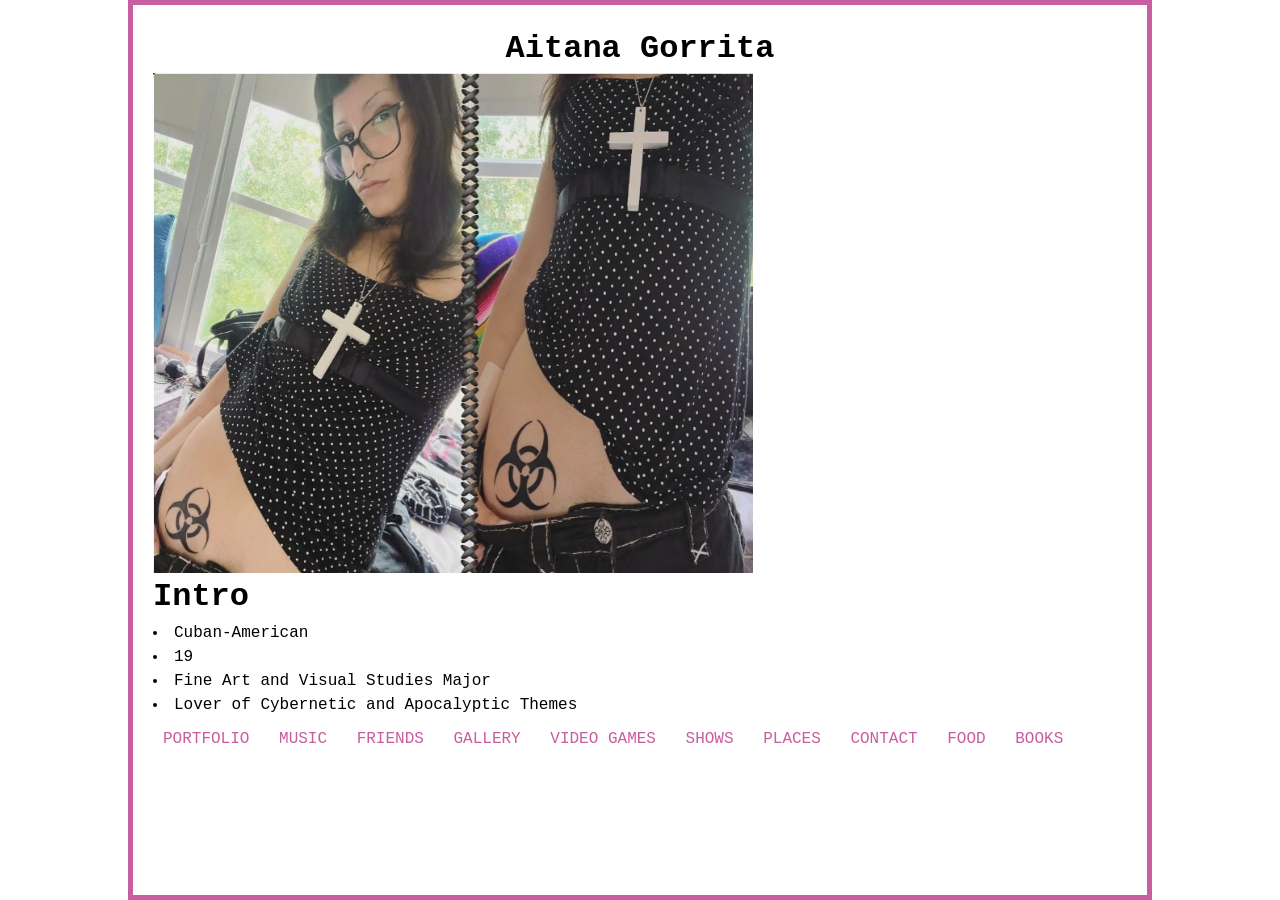
<file: index.html>
<html>
  <head>
    <meta charset="utf-8" />
    <meta name="viewport" content="width=device-width, initial-scale=1.0" />
    <link rel="stylesheet" type="text/css" href="style.css" />
    <title>Aitana Gorrita</title>
  </head>
  <body></body>
  <h1 style="text-align: center">Aitana Gorrita</h1>
  <img src="aitana.jpg" width="600" height="500" />
  <h1>Intro</h1>
  <li>Cuban-American</li>
  <li>19</li>
  <li>Fine Art and Visual Studies Major</li>
  <li>Lover of Cybernetic and Apocalyptic Themes</li>
  <a href="portfolio.html">PORTFOLIO</a>
  <a href="music.html">MUSIC</a>
  <a href="friends.html">FRIENDS</a>
  <a href="gallery.html">GALLERY</a>
  <a href="videogames.html">VIDEO GAMES</a>
  <a href="shows.html">SHOWS</a>
  <a href="places.html">PLACES</a>
  <a href="contact.html">CONTACT</a>
  <a href="food.html">FOOD</a>
  <a href="books.html">BOOKS</a>
</html>
</file>
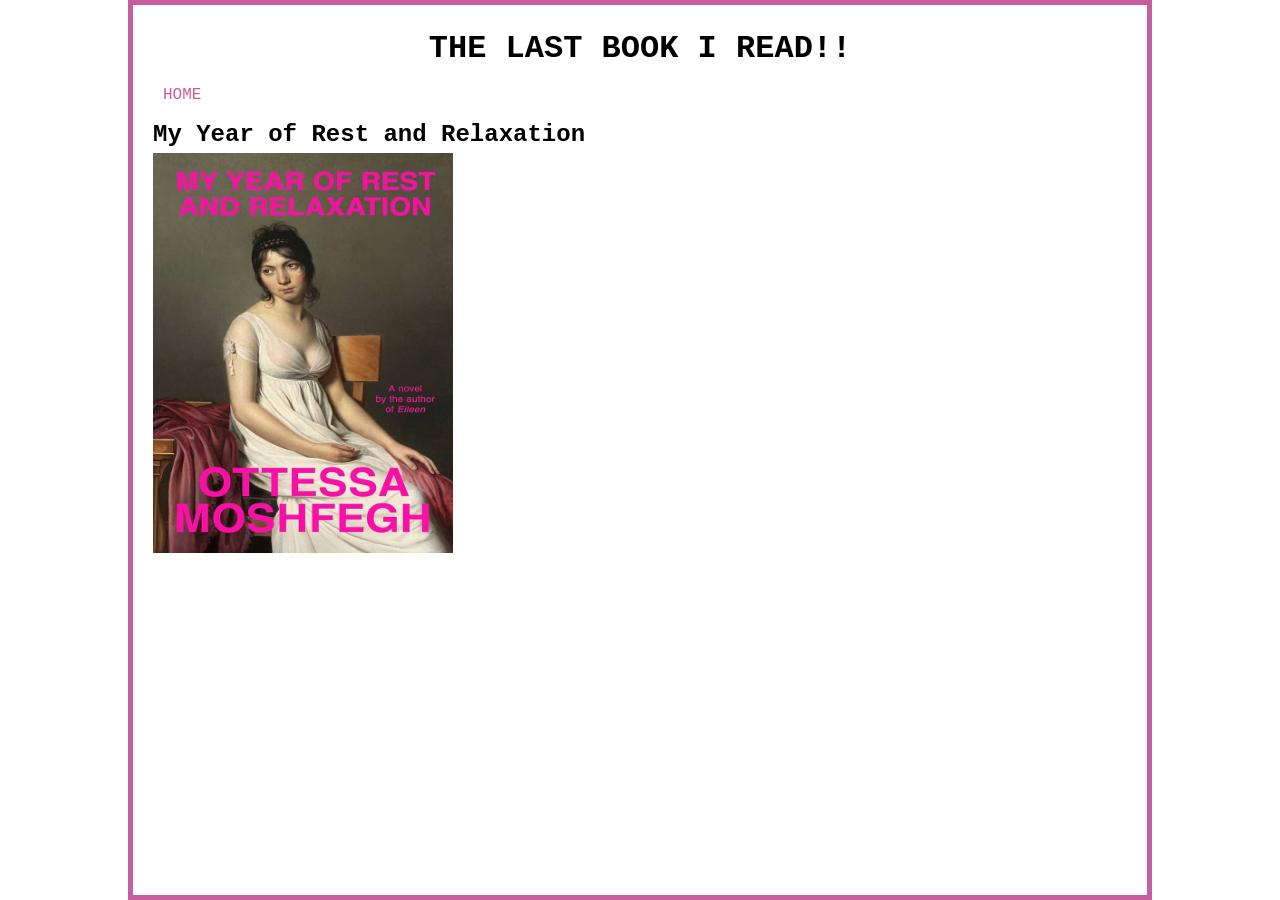
<file: books.html>
<html>
  <head>
    <meta charset="utf-8" />
    <meta name="viewport" content="width=device-width, initial-scale=1.0" />
    <link rel="stylesheet" type="text/css" href="style.css" />
    <title>Aitana Gorrita</title>
  </head>
  <body></body>
  <h1 style="text-align: center">THE LAST BOOK I READ!!</h1>
  <a href="index.html">HOME</a>
  <h2>My Year of Rest and Relaxation</h2>
  <img src="book1.jpg" width="300" height="400" alt="book artwork" />
</html>
</file>
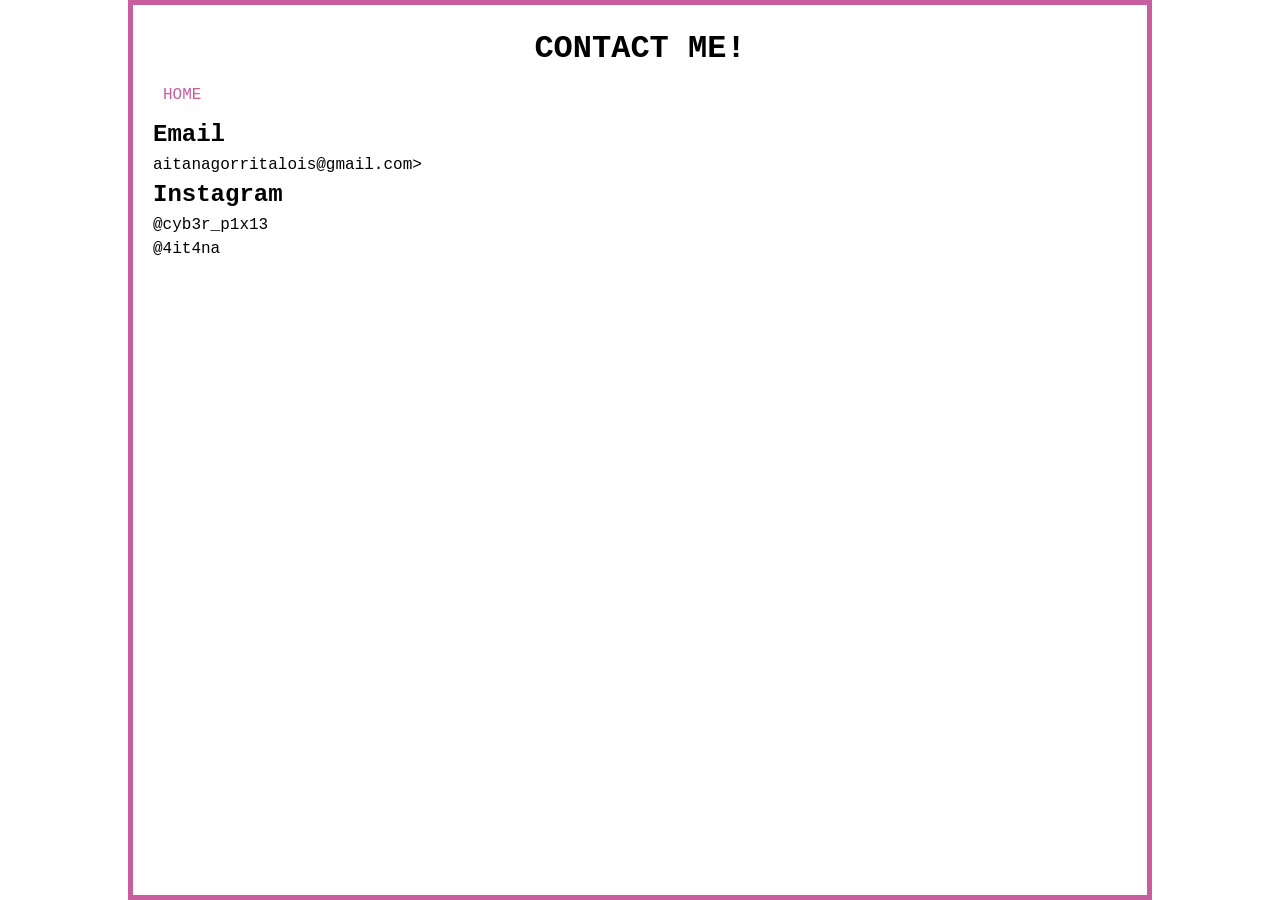
<file: contact.html>
<html>
  <head>
    <meta charset="utf-8" />
    <meta name="viewport" content="width=device-width, initial-scale=1.0" />
    <link rel="stylesheet" type="text/css" href="style.css" />
    <title>Aitana Gorrita</title>
  </head>
  <body></body>
    <h1 style="text-align: center">CONTACT ME!</h1>
    <a href="index.html">HOME</a>
    <h2>Email</h2>
    <p>aitanagorritalois@gmail.com></p>
    <h2>Instagram</h2>
    <p>@cyb3r_p1x13</p>
    <p>@4it4na</p>
</html>
</file>
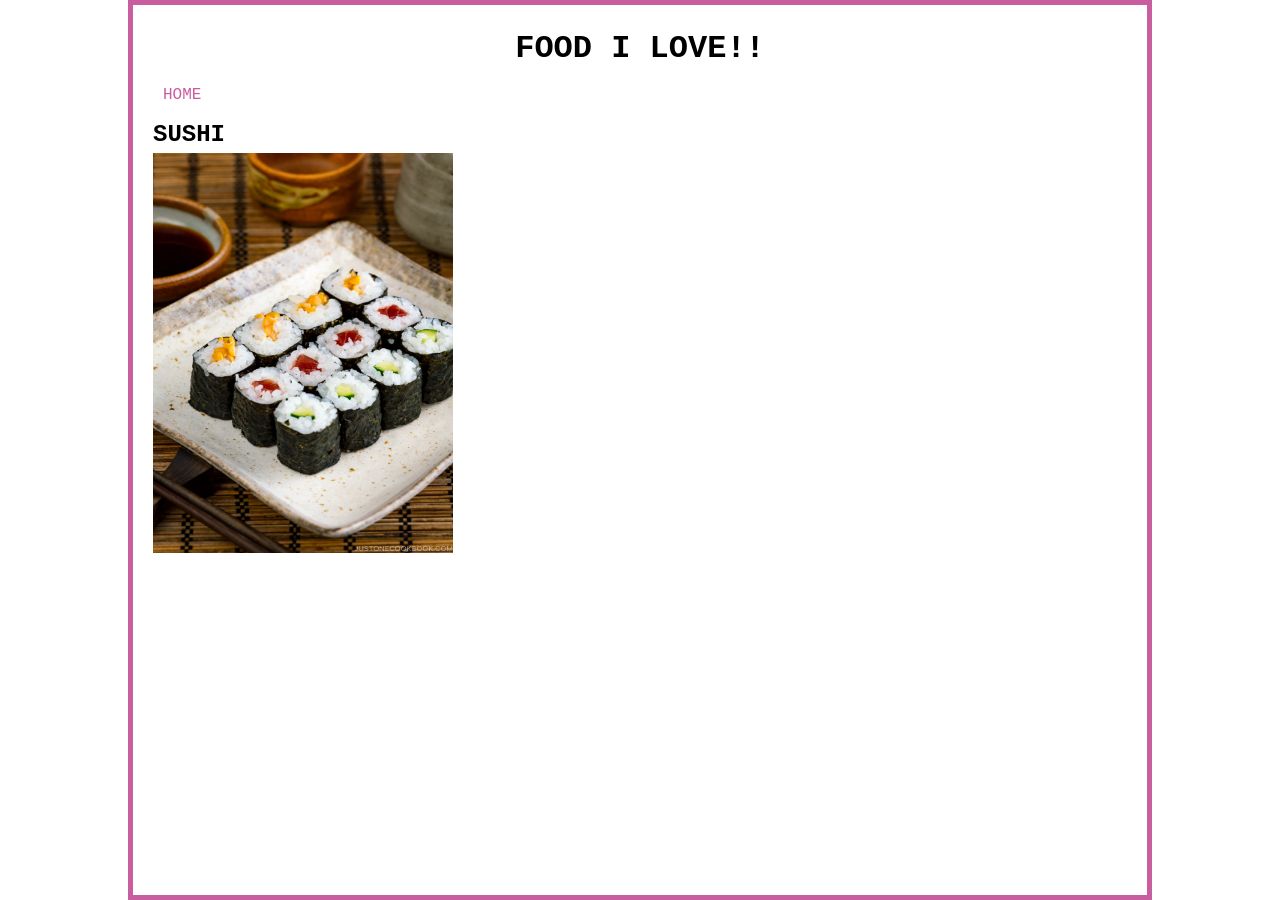
<file: food.html>
<html>
  <head>
    <meta charset="utf-8" />
    <meta name="viewport" content="width=device-width, initial-scale=1.0" />
    <link rel="stylesheet" type="text/css" href="style.css" />
    <title>Aitana Gorrita</title>
  </head>
  <body></body>
  <h1 style="text-align: center">FOOD I LOVE!!</h1>
  <a href="index.html">HOME</a>
  <h2>SUSHI</h2>
  <img src="sushi1.jpg" width="300" height="400" alt="sushi artwork" />
</html>
</file>
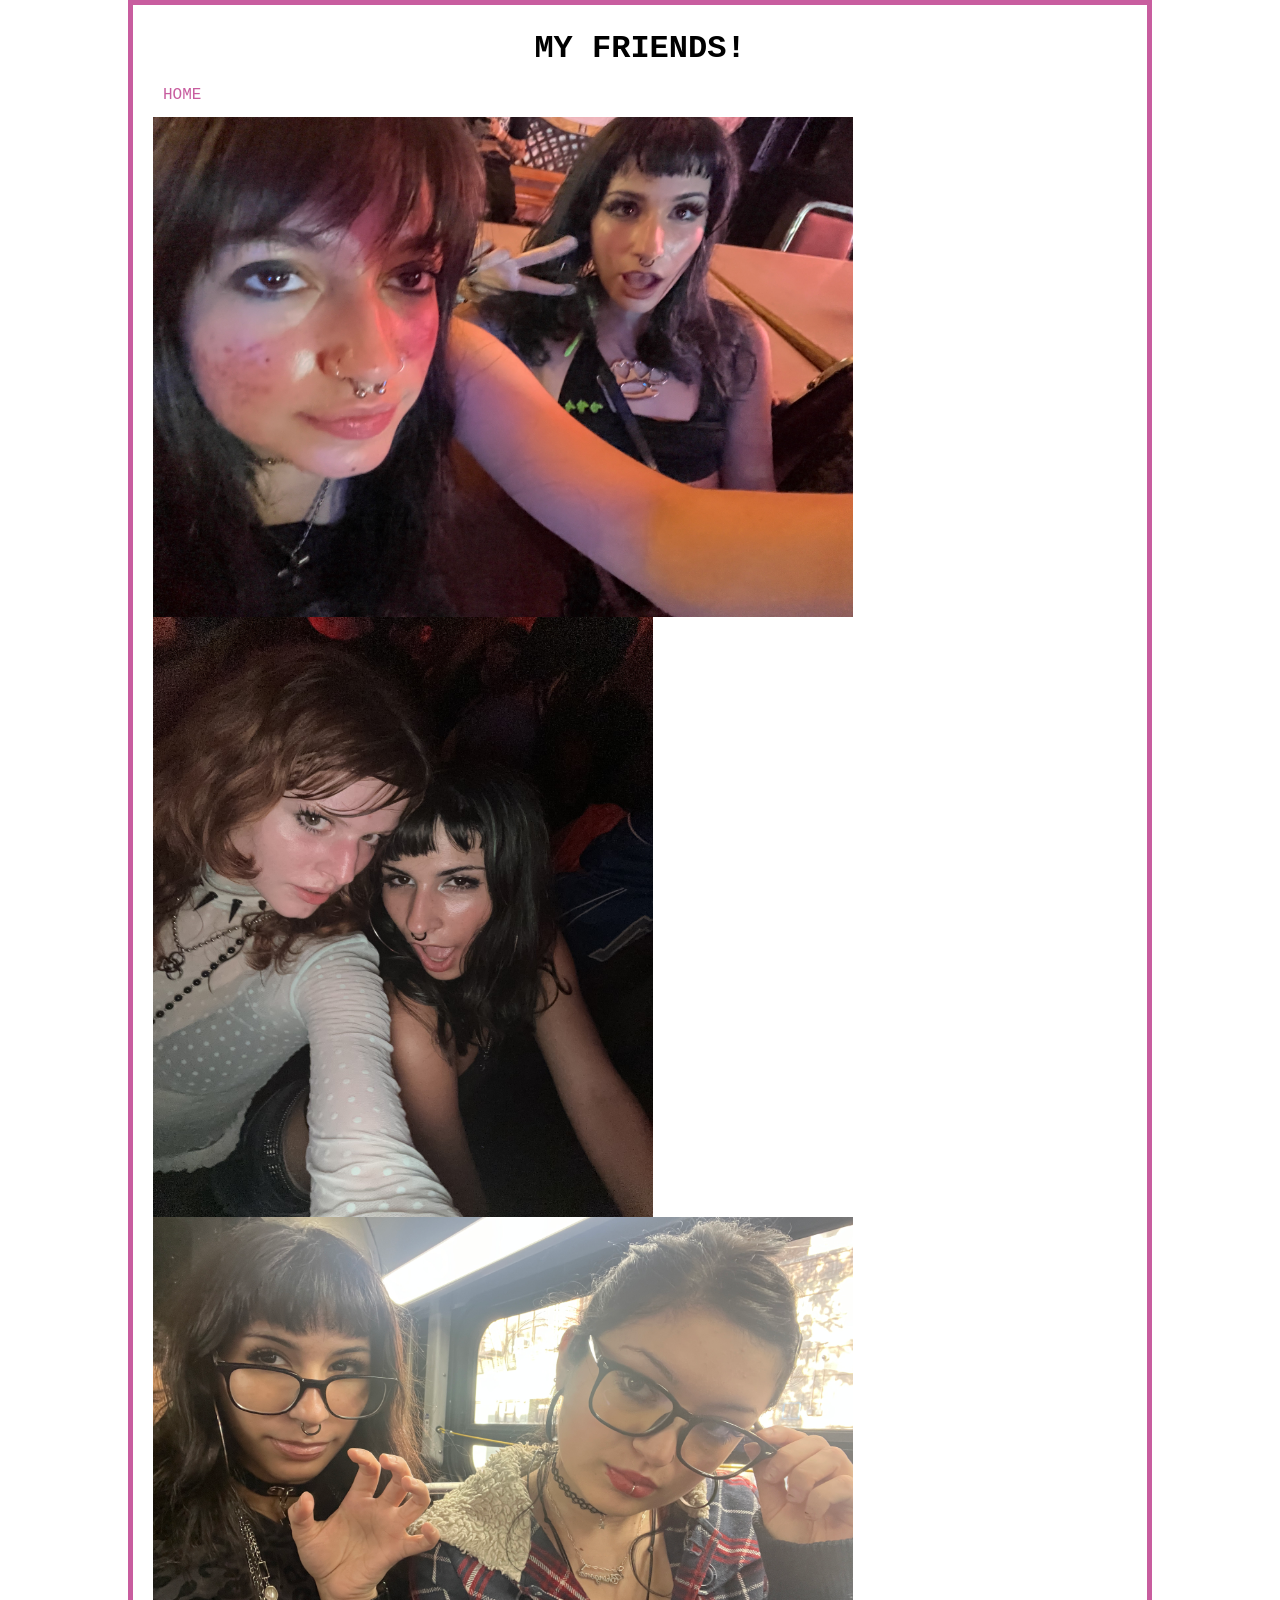
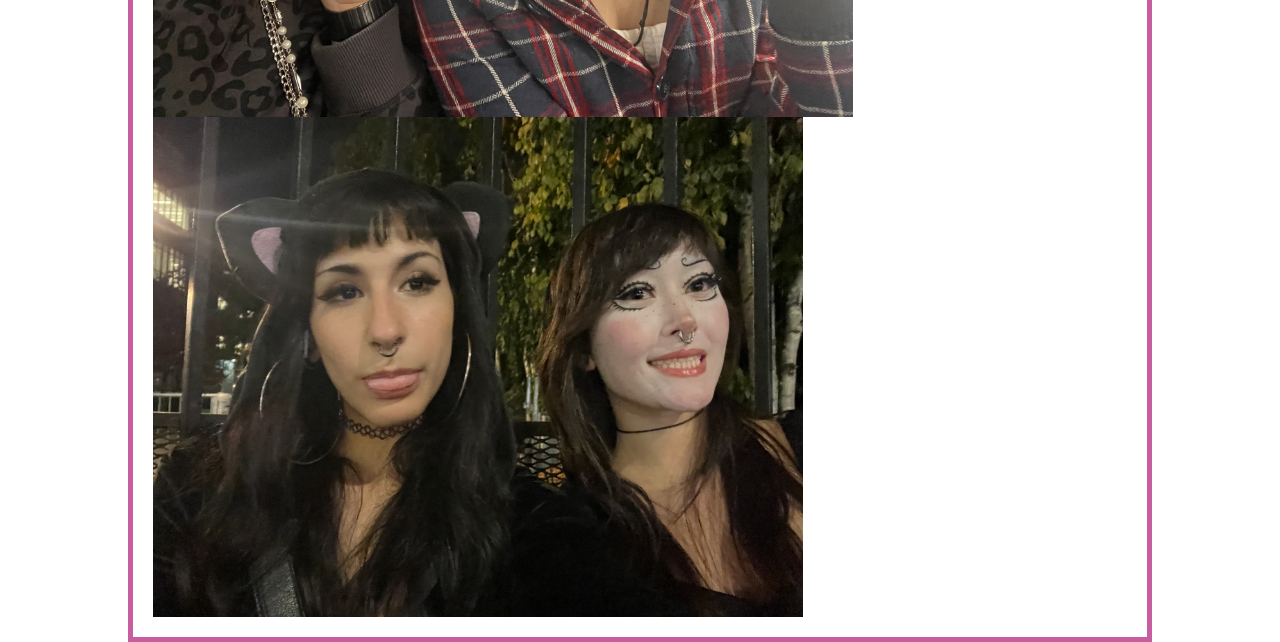
<file: friends.html>
<html>
  <head>
    <meta charset="utf-8" />
    <meta name="viewport" content="width=device-width, initial-scale=1.0" />
    <link rel="stylesheet" type="text/css" href="style.css" />
  </head>
  <h1 style="text-align: center">MY FRIENDS!</h1>
  <a href="index.html">HOME</a>
  <br />
  <img src="rosali.JPG" width="700" height="500" />
  <br />
  <img src="alice.jpg" width="500" height="600" />
  <br />
  <img src="ivanna.JPG" width="700" height="500" />
  <br />
  <img src="nikii.JPG" width="650" height="500" />
</html>
</file>
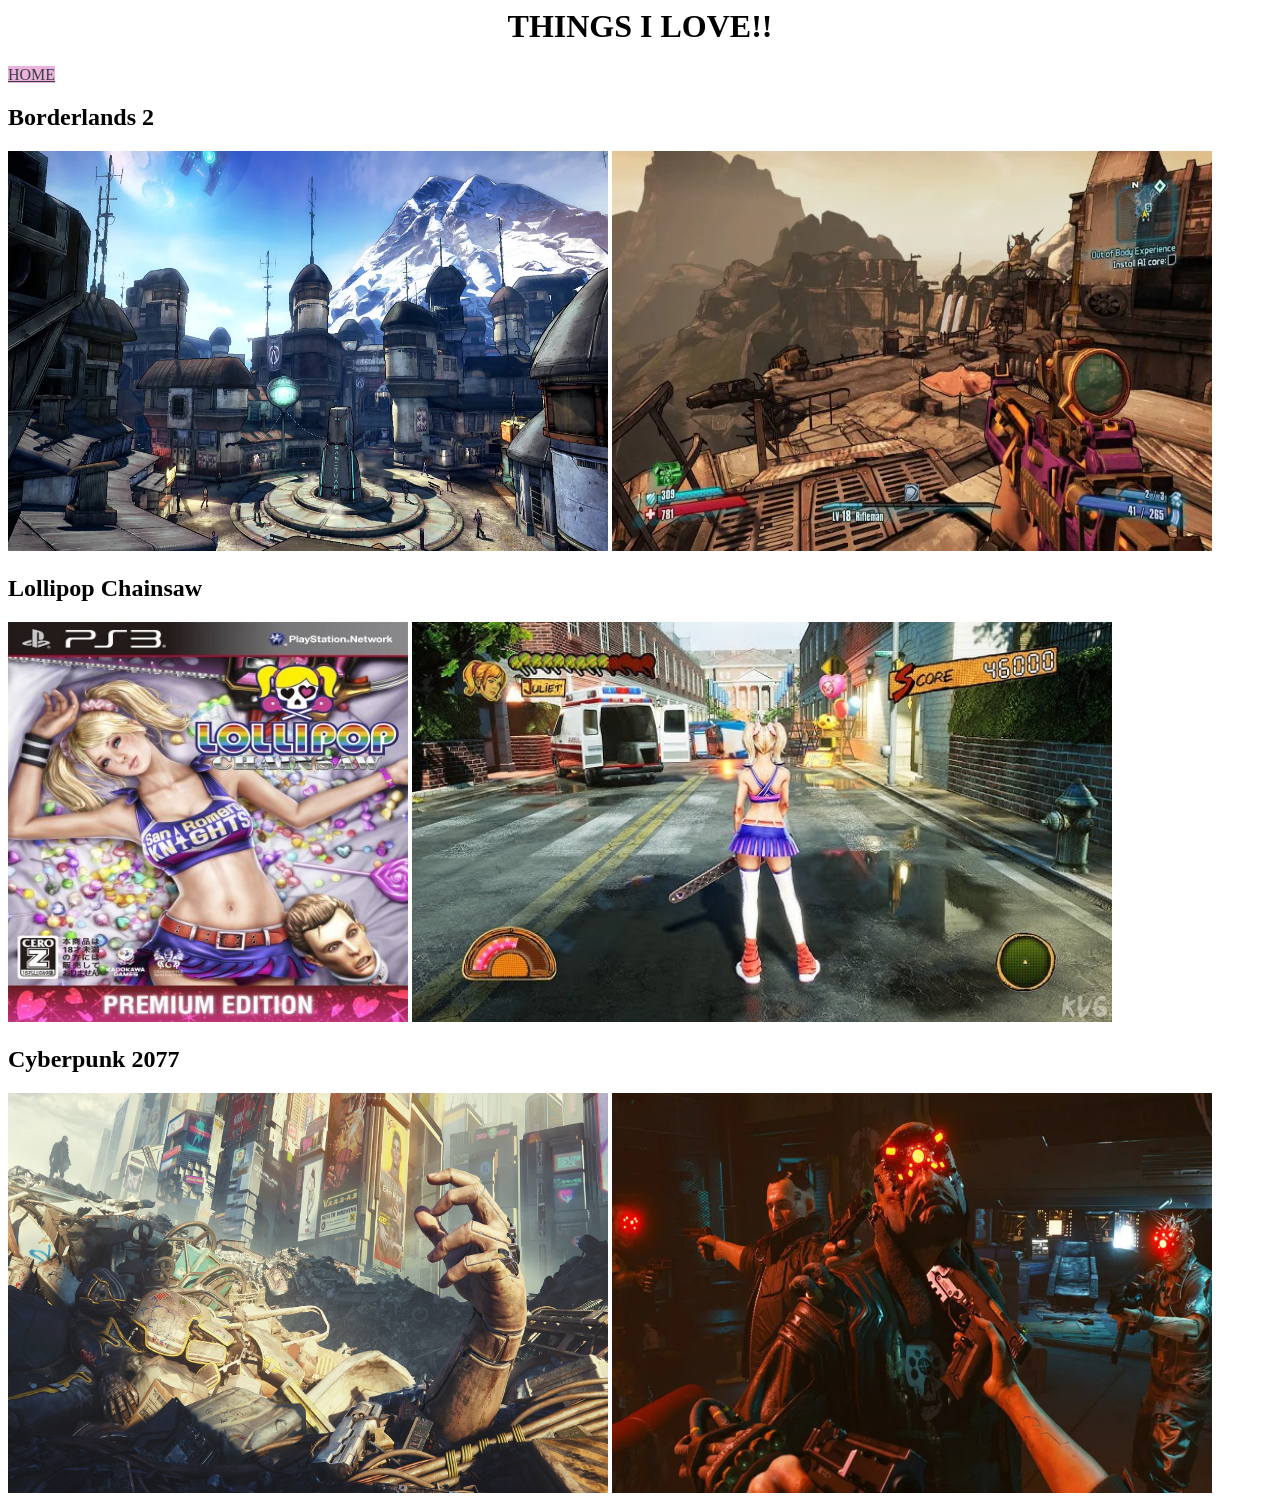
<file: interests.html>
<html>
  <head>
    <style>
      a:link,
      a:visited {
        background-color: #eab3df;
        color: rgb(62, 60, 60);
      }
    </style>
  </head>
  <body></body>
  <h1 style="text-align: center">THINGS I LOVE!!</h1>
  <a href="index.html">HOME</a>
  <h2>Borderlands 2</h2>
  <img
    src="borderlands1.webp"
    width="600"
    height="400"
    alt="borderlands2 artwork"
  />
  <img
    src="borderlands2.webp"
    width="600"
    height="400"
    alt="borderlands2 artwork"
  />
  <h2>Lollipop Chainsaw</h2>
  <img
    src="lollipop1.jpg"
    width="400"
    height="400"
    alt="lollipop chainsaw artwork"
  />
  <img
    src="lollipop2.jpg"
    width="700"
    height="400"
    alt="lollipop chainsaw 2 artwork"
  />
  <h2>Cyberpunk 2077</h2>
  <img
    src="cyberpunk1.jpg"
    width="600"
    height="400"
    alt="cyberpunk2077 artwork"
  />
  <img
    src="cyberpunk2.webp"
    width="600"
    height="400"
    alt="cyberpunk3 artwork"
  />
</html>
</file>
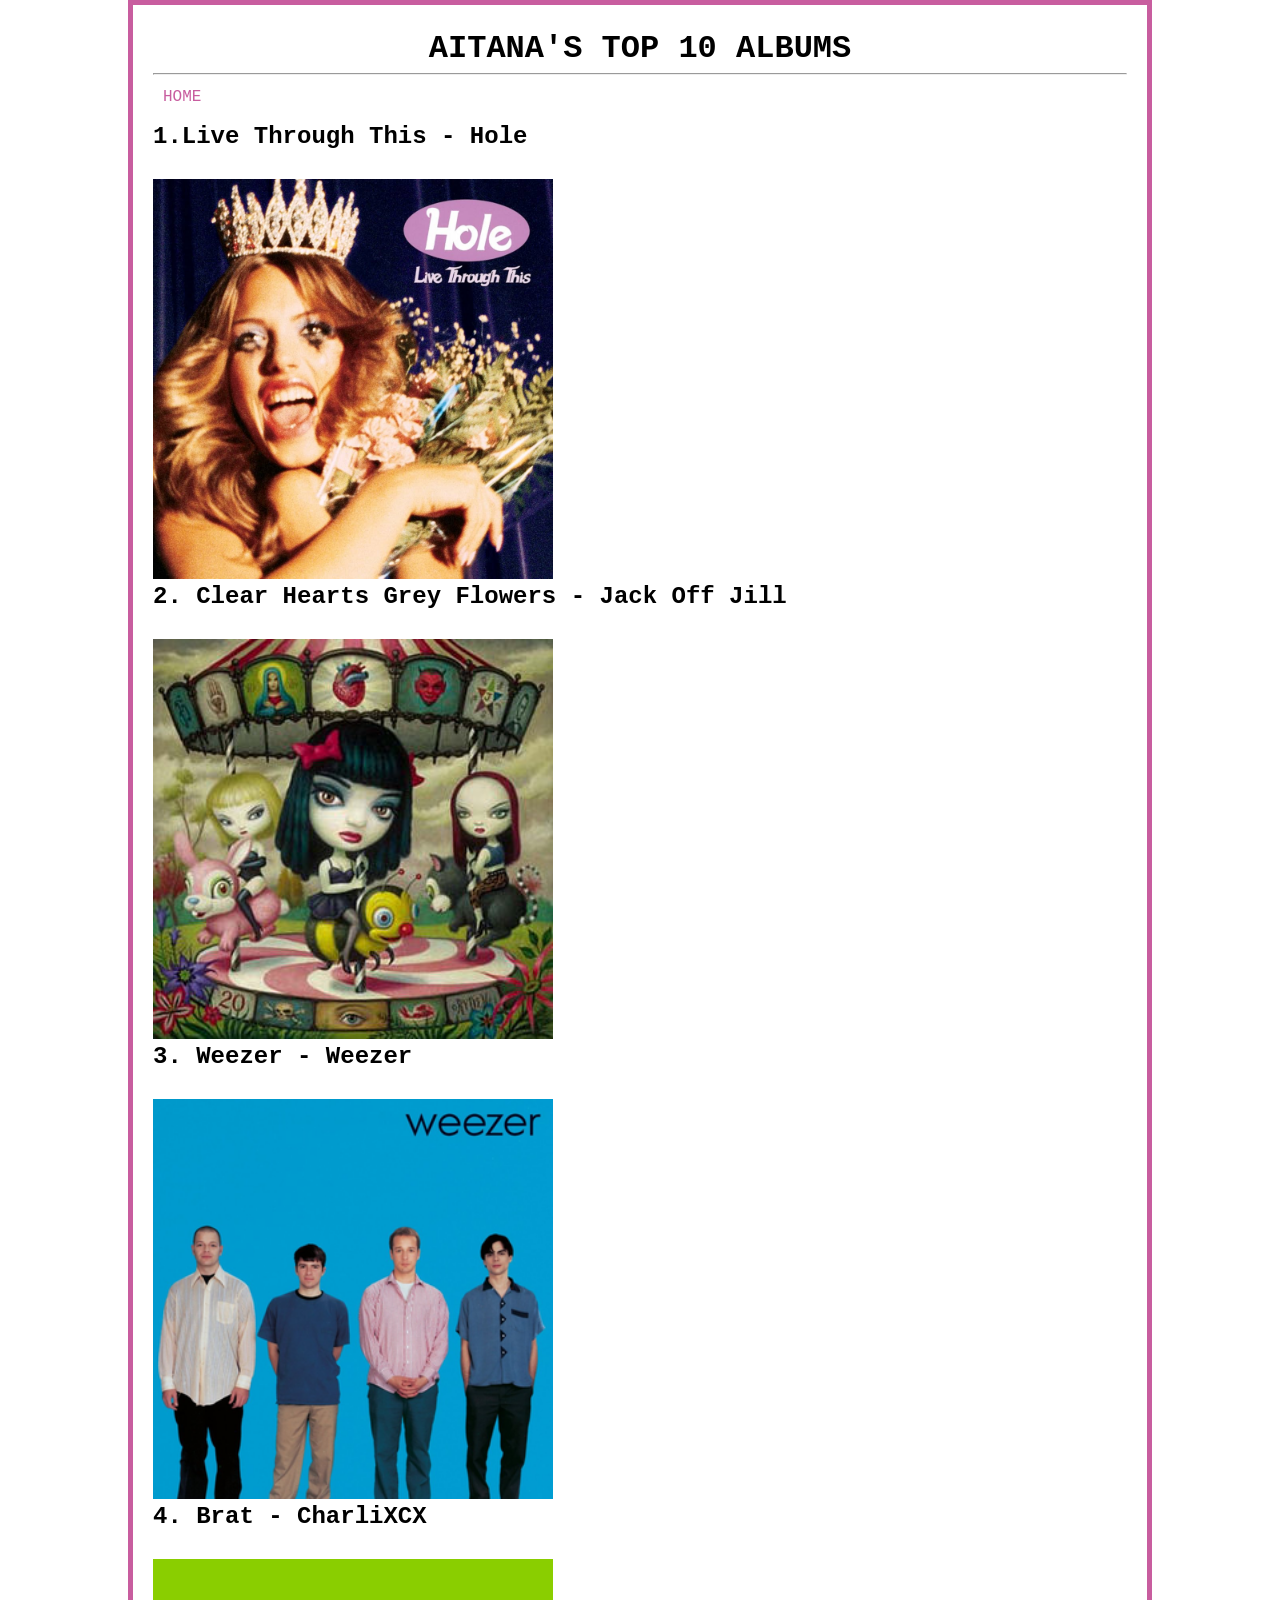
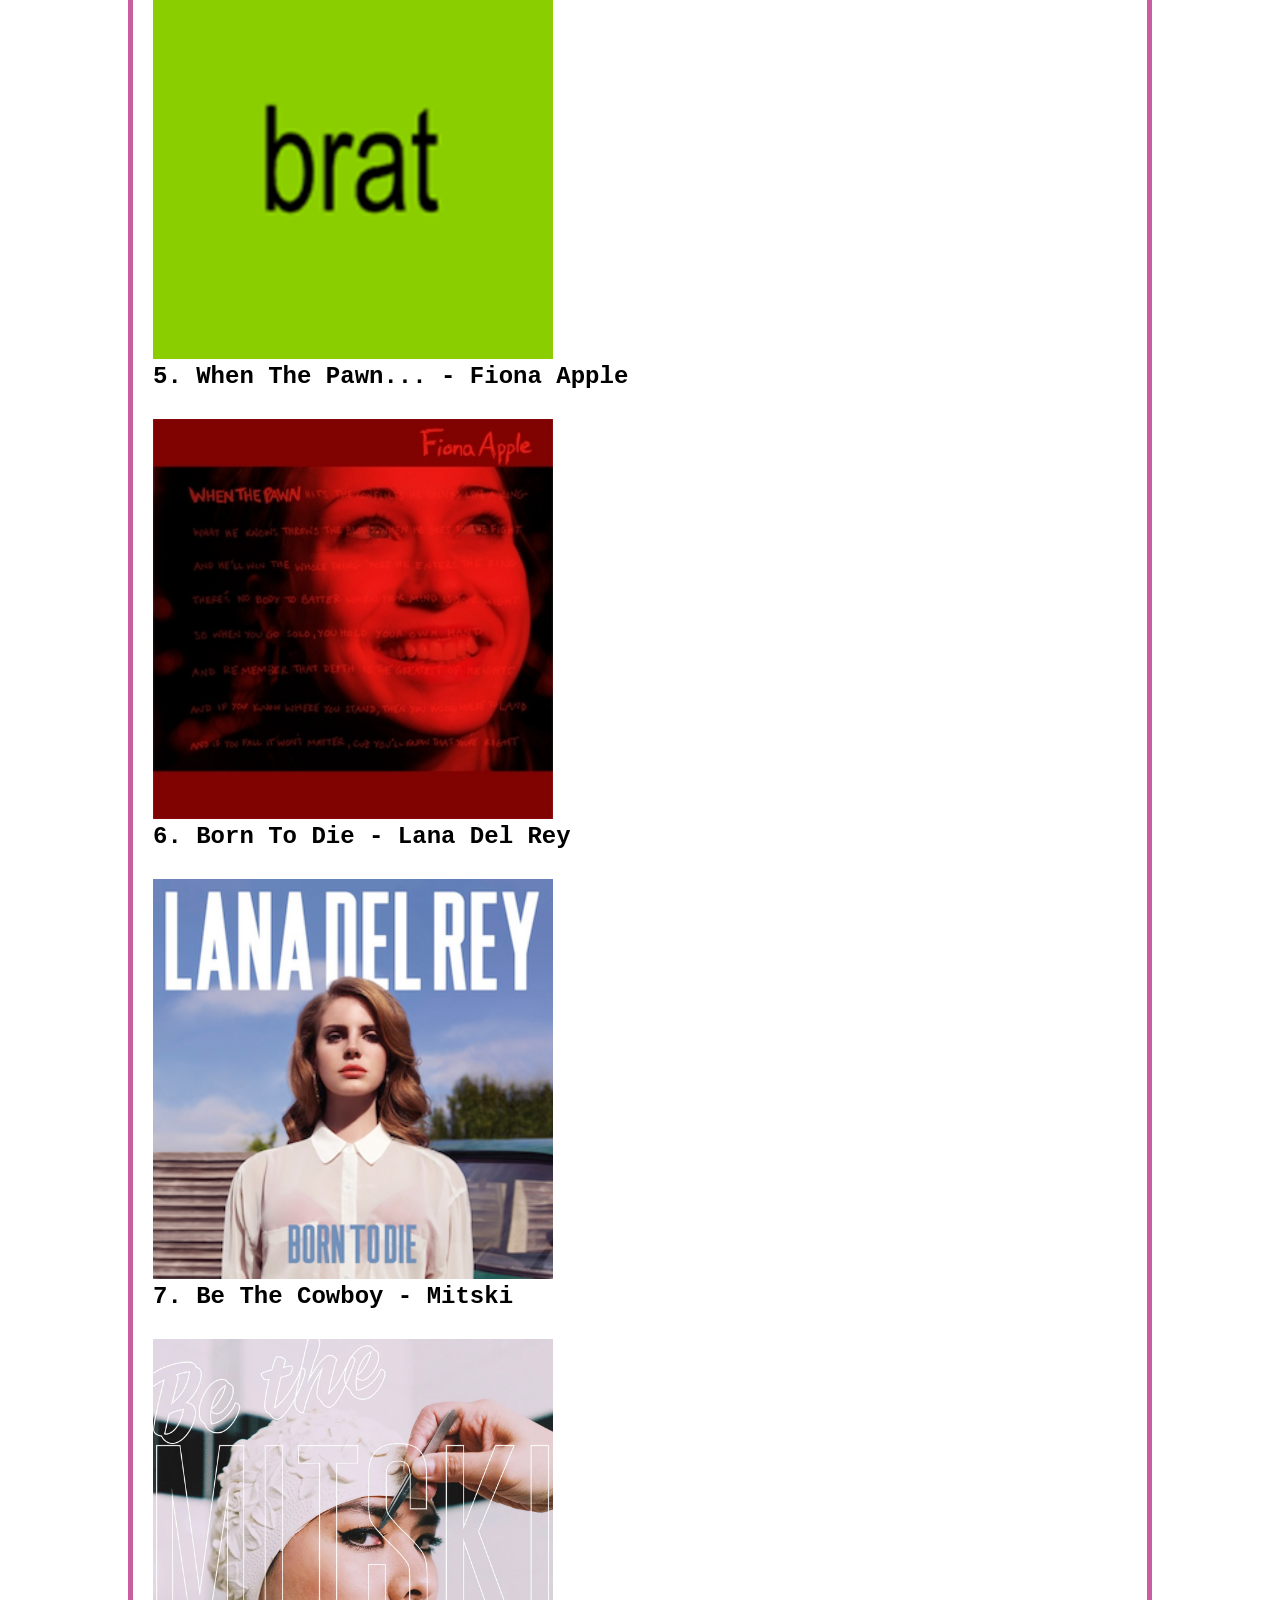
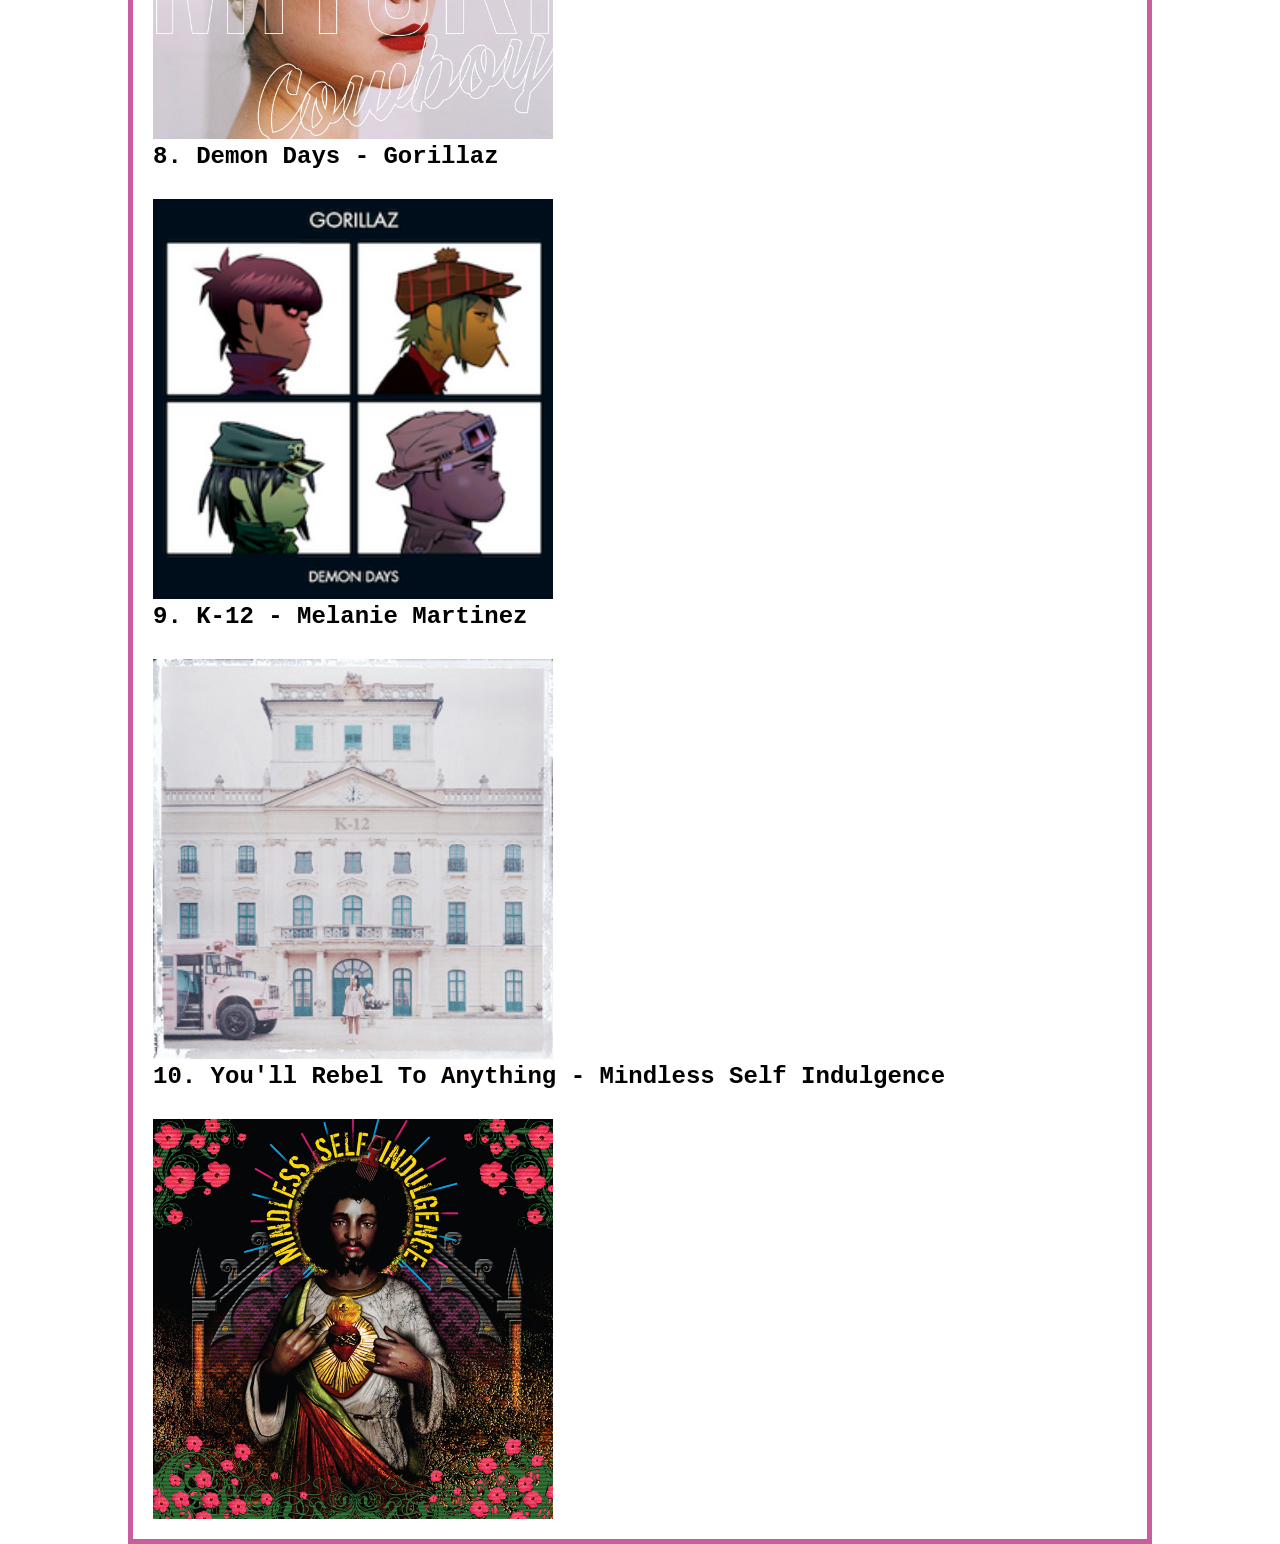
<file: music.html>
<html>
  <head>
    <meta charset="utf-8" />
    <meta name="viewport" content="width=device-width, initial-scale=1.0" />
    <link rel="stylesheet" type="text/css" href="style.css" />
    <title>Aitana Gorrita</title>
  </head>
  <body></body>
  <h1 style="text-align: center">AITANA'S TOP 10 ALBUMS</h1>
  <hr />
  <a href="index.html">HOME</a>
  <br />
  <h2>1.Live Through This - Hole</h2>
  <br />
  <img src="hole.jpg" width="400" height="400" alt="Hole album cover" />
  <br />
  <h2>2. Clear Hearts Grey Flowers - Jack Off Jill</h2>
  <br />
  <img
    src="jack.jpg"
    width="400"
    height="400"
    alt="Jack Off Jill album cover"
  />
  <br />
  <h2>3. Weezer - Weezer</h2>
  <br />
  <img src="weezer.png" width="400" height="400" alt="Weezer album cover" />
  <br />
  <h2>4. Brat - CharliXCX</h2>
  <br />
  <img src="brat.png" width="400" height="400" alt="CharliXCX album cover" />
  <br />
  <h2>5. When The Pawn... - Fiona Apple</h2>
  <br />
  <img src="pawn.jpg" width="400" height="400" alt="Fiona Apple album cover" />
  <br />
  <h2>6. Born To Die - Lana Del Rey</h2>
  <br />
  <img src="born.png" width="400" height="400" alt="Lana Del Rey album cover" />
  <br />
  <h2>7. Be The Cowboy - Mitski</h2>
  <br />
  <img src="mitski.jpg" width="400" height="400" alt="Mitski album cover" />
  <br />
  <h2>8. Demon Days - Gorillaz</h2>
  <br />
  <img
    src="demon.PNG"
    width="400"
    height="400"
    alt="Gorillaz Demon Days album cover"
  />
  <br />
  <h2>9. K-12 - Melanie Martinez</h2>
  <br />
  <img
    src="k12.png"
    width="400"
    height="400"
    alt="Melanie Martinez album cover"
  />
  <br />
  <h2>10. You'll Rebel To Anything - Mindless Self Indulgence</h2>
  <br />
  <img
    src="msi.jpg"
    width="400"
    height="400"
    alt="Mindless Self Indulgence album cover"
  />
</html>
</file>
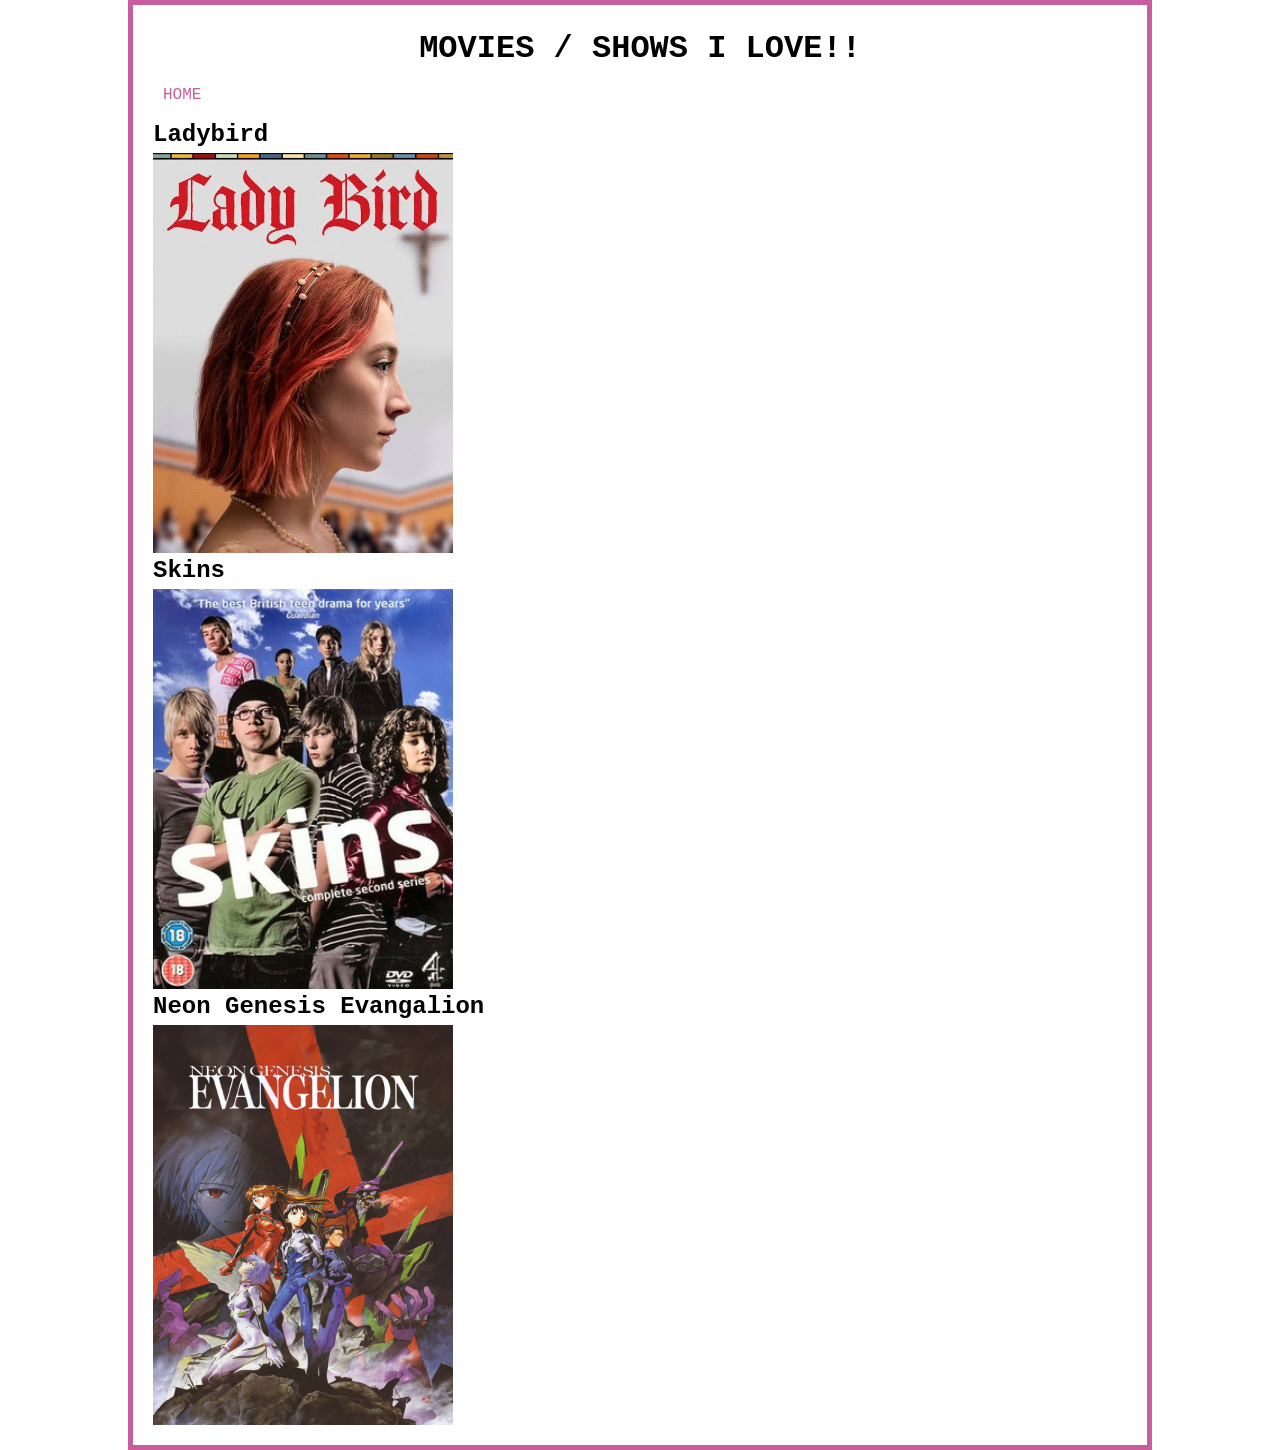
<file: shows.html>
<html>
  <head>
    <meta charset="utf-8" />
    <meta name="viewport" content="width=device-width, initial-scale=1.0" />
    <link rel="stylesheet" type="text/css" href="style.css" />
    <title>Aitana Gorrita</title>
  </head>
  <body></body>
  <h1 style="text-align: center">MOVIES / SHOWS I LOVE!!</h1>
  <a href="index.html">HOME</a>
  <h2>Ladybird</h2>
  <img src="ladybird1.jpg" width="300" height="400" alt="ladybird artwork" />
  <h2>Skins</h2>
  <img src="skins1.png" width="300" height="400" alt="skins artwork" />
  <h2>Neon Genesis Evangalion</h2>
  <img
    src="evangalion1.jpg"
    width="300"
    height="400"
    alt="evangalion artwork"
  />
</html>
</file>
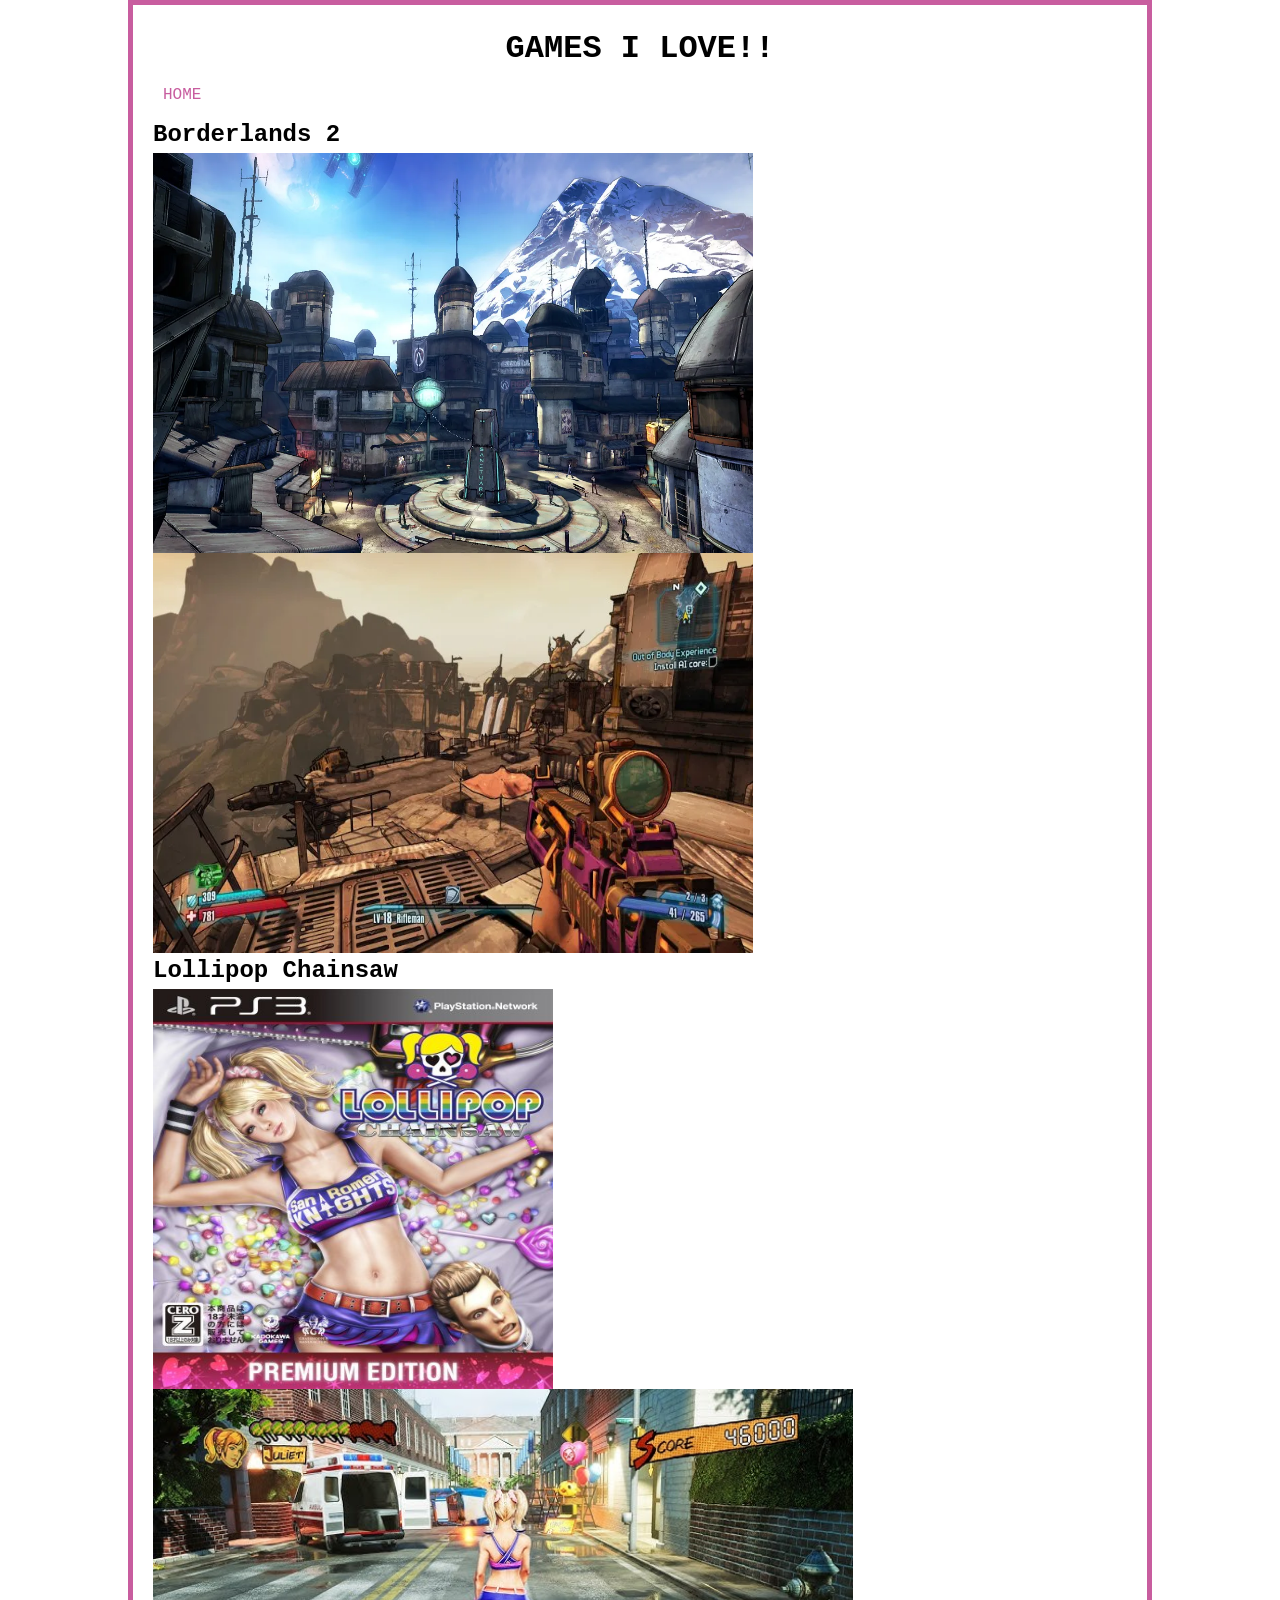
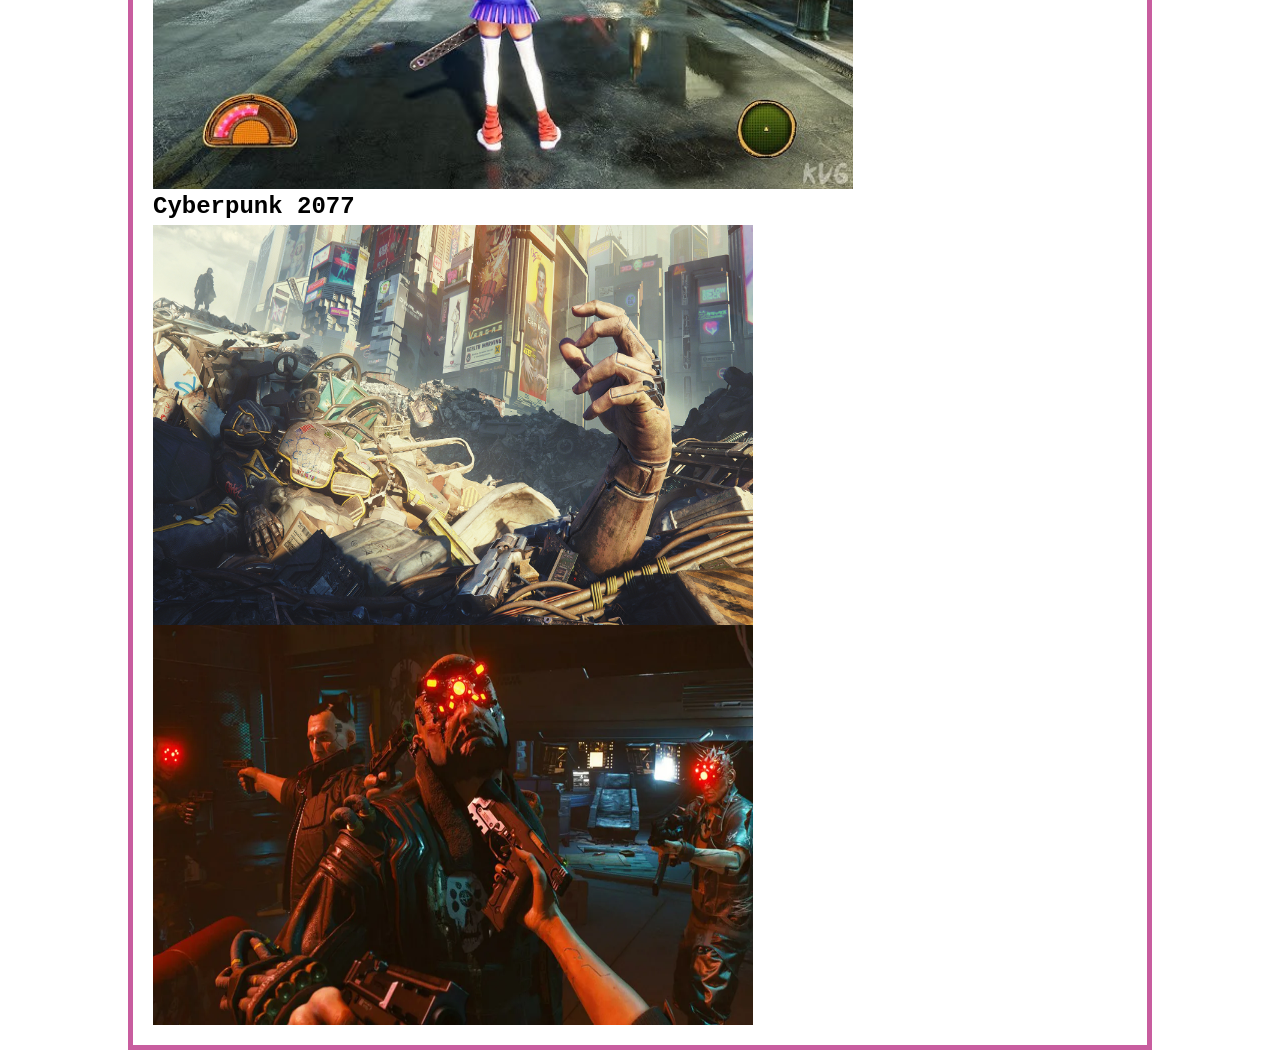
<file: videogames.html>
<html>
  <head>
    <meta charset="utf-8" />
    <meta name="viewport" content="width=device-width, initial-scale=1.0" />
    <link rel="stylesheet" type="text/css" href="style.css" />
    <title>Aitana Gorrita</title>
  </head>
  <body></body>
  <h1 style="text-align: center">GAMES I LOVE!!</h1>
  <a href="index.html">HOME</a>
  <h2>Borderlands 2</h2>
  <img
    src="borderlands1.webp"
    width="600"
    height="400"
    alt="borderlands2 artwork"
  />
  <img
    src="borderlands2.webp"
    width="600"
    height="400"
    alt="borderlands2 artwork"
  />
  <h2>Lollipop Chainsaw</h2>
  <img
    src="lollipop1.jpg"
    width="400"
    height="400"
    alt="lollipop chainsaw artwork"
  />
  <img
    src="lollipop2.jpg"
    width="700"
    height="400"
    alt="lollipop chainsaw 2 artwork"
  />
  <h2>Cyberpunk 2077</h2>
  <img
    src="cyberpunk1.jpg"
    width="600"
    height="400"
    alt="cyberpunk2077 artwork"
  />
  <img
    src="cyberpunk2.webp"
    width="600"
    height="400"
    alt="cyberpunk3 artwork"
  />
</html>
</file>
<file: style.css>
* {
  box-sizing: border-box;
  margin: 0;
  padding: 0;
}
body {
  font-family: "Lucida Console", "Courier New", monospace;
  line-height: 1.5;
  margin: auto;
  width: 80%;
  padding: 20px;
  border: 5px solid rgb(200, 93, 159);
}
a:link,
a:visited {
  color: rgb(200, 93, 159);
  padding: 10px;
  text-align: center;
  text-decoration: none;
  display: inline-block;
}
</file>
